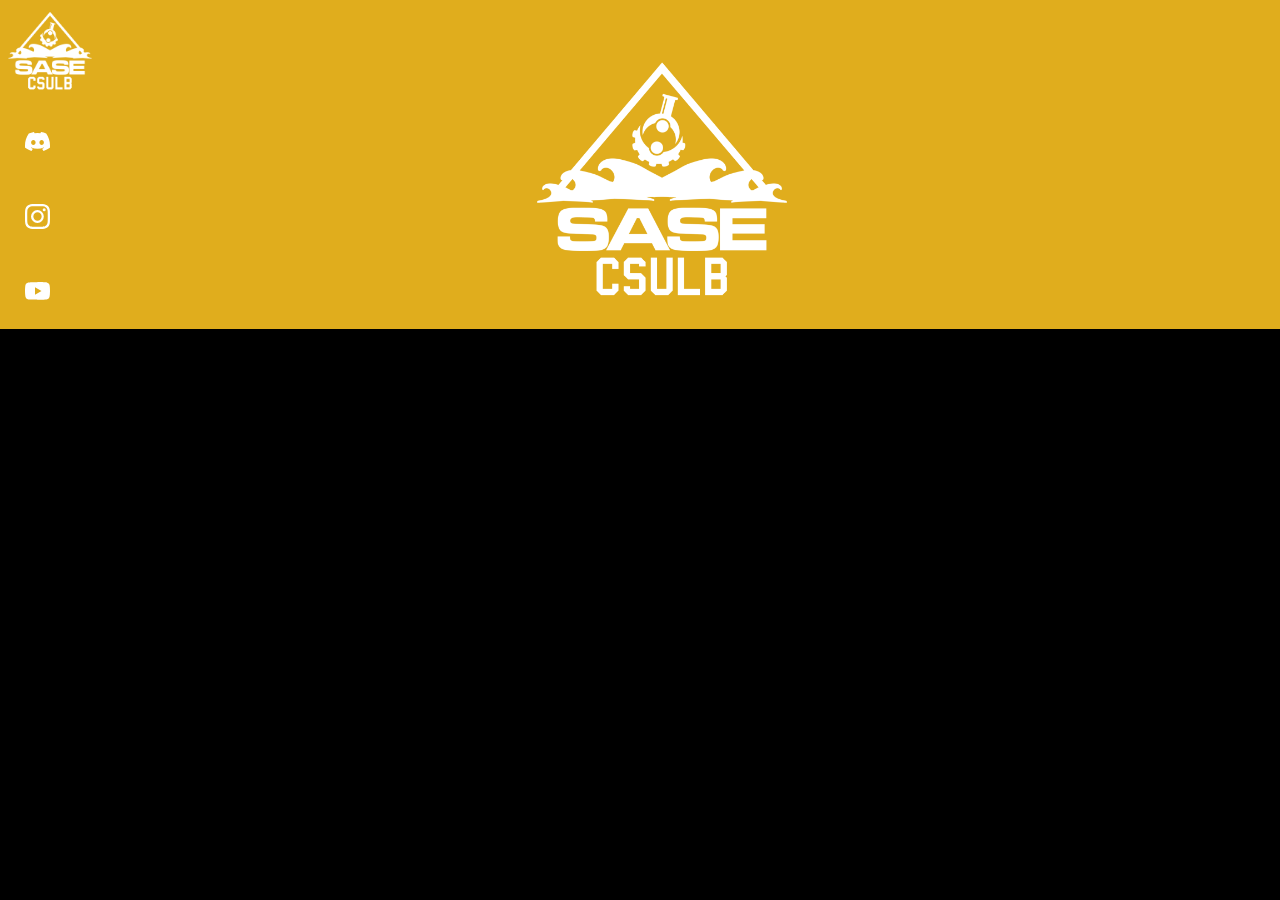
<file: sbod.html>
<!DOCTYPE html>
<html lang="en">
    <head>
        <meta charset="UTF-8" />
        <link rel="icon" type="image/x-icon" href="/public/csulb-sase-logo.png" />
        <link rel="stylesheet" href="/index.css" />
        <meta name="viewport" content="width=device-width, initial-scale=1.0" />
        <title>CSULB SASE</title>
    </head>

    <body>
        <section id="sbod">
            <div id="sase-socials">
                        <a href="index.html">
                            <img src="/public/csulb-sase-social-btn.png" id="sase-social-btn" width="100" height="100"/>
                        </a>
                        <span class="dot discord" onclick="window.open('https://discord.com/invite/jRENw4T692')">
                            <svg xmlns="http://www.w3.org/2000/svg" width="25" height="25" fill="currentColor" class="bi-discord" viewBox="0 0 16 16">
                                <path d="M13.545 2.907a13.2 13.2 0 0 0-3.257-1.011.05.05 0 0 0-.052.025c-.141.25-.297.577-.406.833a12.2 12.2 0 0 0-3.658 0 8 8 0 0 0-.412-.833.05.05 0 0 0-.052-.025c-1.125.194-2.22.534-3.257 1.011a.04.04 0 0 0-.021.018C.356 6.024-.213 9.047.066 12.032q.003.022.021.037a13.3 13.3 0 0 0 3.995 2.02.05.05 0 0 0 .056-.019q.463-.63.818-1.329a.05.05 0 0 0-.01-.059l-.018-.011a9 9 0 0 1-1.248-.595.05.05 0 0 1-.02-.066l.015-.019q.127-.095.248-.195a.05.05 0 0 1 .051-.007c2.619 1.196 5.454 1.196 8.041 0a.05.05 0 0 1 .053.007q.121.1.248.195a.05.05 0 0 1-.004.085 8 8 0 0 1-1.249.594.05.05 0 0 0-.03.03.05.05 0 0 0 .003.041c.24.465.515.909.817 1.329a.05.05 0 0 0 .056.019 13.2 13.2 0 0 0 4.001-2.02.05.05 0 0 0 .021-.037c.334-3.451-.559-6.449-2.366-9.106a.03.03 0 0 0-.02-.019m-8.198 7.307c-.789 0-1.438-.724-1.438-1.612s.637-1.613 1.438-1.613c.807 0 1.45.73 1.438 1.613 0 .888-.637 1.612-1.438 1.612m5.316 0c-.788 0-1.438-.724-1.438-1.612s.637-1.613 1.438-1.613c.807 0 1.451.73 1.438 1.613 0 .888-.631 1.612-1.438 1.612"/>
                            </svg>
                        </span>
                        <span class="dot instagram" onclick="window.open('https://www.instagram.com/csulbsase/')">
                            <svg xmlns="http://www.w3.org/2000/svg" width="25" height="25" fill="currentColor" class="bi-instagram" viewBox="0 0 16 16">
                                <path d="M8 0C5.829 0 5.556.01 4.703.048 3.85.088 3.269.222 2.76.42a3.9 3.9 0 0 0-1.417.923A3.9 3.9 0 0 0 .42 2.76C.222 3.268.087 3.85.048 4.7.01 5.555 0 5.827 0 8.001c0 2.172.01 2.444.048 3.297.04.852.174 1.433.372 1.942.205.526.478.972.923 1.417.444.445.89.719 1.416.923.51.198 1.09.333 1.942.372C5.555 15.99 5.827 16 8 16s2.444-.01 3.298-.048c.851-.04 1.434-.174 1.943-.372a3.9 3.9 0 0 0 1.416-.923c.445-.445.718-.891.923-1.417.197-.509.332-1.09.372-1.942C15.99 10.445 16 10.173 16 8s-.01-2.445-.048-3.299c-.04-.851-.175-1.433-.372-1.941a3.9 3.9 0 0 0-.923-1.417A3.9 3.9 0 0 0 13.24.42c-.51-.198-1.092-.333-1.943-.372C10.443.01 10.172 0 7.998 0zm-.717 1.442h.718c2.136 0 2.389.007 3.232.046.78.035 1.204.166 1.486.275.373.145.64.319.92.599s.453.546.598.92c.11.281.24.705.275 1.485.039.843.047 1.096.047 3.231s-.008 2.389-.047 3.232c-.035.78-.166 1.203-.275 1.485a2.5 2.5 0 0 1-.599.919c-.28.28-.546.453-.92.598-.28.11-.704.24-1.485.276-.843.038-1.096.047-3.232.047s-2.39-.009-3.233-.047c-.78-.036-1.203-.166-1.485-.276a2.5 2.5 0 0 1-.92-.598 2.5 2.5 0 0 1-.6-.92c-.109-.281-.24-.705-.275-1.485-.038-.843-.046-1.096-.046-3.233s.008-2.388.046-3.231c.036-.78.166-1.204.276-1.486.145-.373.319-.64.599-.92s.546-.453.92-.598c.282-.11.705-.24 1.485-.276.738-.034 1.024-.044 2.515-.045zm4.988 1.328a.96.96 0 1 0 0 1.92.96.96 0 0 0 0-1.92m-4.27 1.122a4.109 4.109 0 1 0 0 8.217 4.109 4.109 0 0 0 0-8.217m0 1.441a2.667 2.667 0 1 1 0 5.334 2.667 2.667 0 0 1 0-5.334"/>
                            </svg>
                        </span>
                        <span class="dot youtube" onclick="window.open('https://www.youtube.com/watch?v=ivXU1zq1kHM')">
                            <svg xmlns="http://www.w3.org/2000/svg" width="25" height="25" fill="currentColor" class="bi-youtube" viewBox="0 0 16 16">
                                <path d="M8.051 1.999h.089c.822.003 4.987.033 6.11.335a2.01 2.01 0 0 1 1.415 1.42c.101.38.172.883.22 1.402l.01.104.022.26.008.104c.065.914.073 1.77.074 1.957v.075c-.001.194-.01 1.108-.082 2.06l-.008.105-.009.104c-.05.572-.124 1.14-.235 1.558a2.01 2.01 0 0 1-1.415 1.42c-1.16.312-5.569.334-6.18.335h-.142c-.309 0-1.587-.006-2.927-.052l-.17-.006-.087-.004-.171-.007-.171-.007c-1.11-.049-2.167-.128-2.654-.26a2.01 2.01 0 0 1-1.415-1.419c-.111-.417-.185-.986-.235-1.558L.09 9.82l-.008-.104A31 31 0 0 1 0 7.68v-.123c.002-.215.01-.958.064-1.778l.007-.103.003-.052.008-.104.022-.26.01-.104c.048-.519.119-1.023.22-1.402a2.01 2.01 0 0 1 1.415-1.42c.487-.13 1.544-.21 2.654-.26l.17-.007.172-.006.086-.003.171-.007A100 100 0 0 1 7.858 2zM6.4 5.209v4.818l4.157-2.408z"/>
                            </svg>
                        </span>

                    </div>

                    <img src="/public/csulb-sase-social-btn.png" id="sbod-icon" width="300" height="300"/>

                        <svg width="1200" height="600" viewBox="0 0 1606 402" fill="none" xmlns="http://www.w3.org/2000/svg" id="sbod-title">
                        <path d="M95.2287 92.5118L81.4788 83.121C82.1261 81.8251 82.4283 80.4409 82.3854 78.9684C82.3599 77.4734 81.9507 75.986 81.1578 74.5063C80.4048 73.0216 79.1983 71.6342 77.5384 70.3441C75.3177 68.6183 73.0786 67.6337 70.821 67.3904C68.581 67.1246 66.8595 67.7656 65.6566 69.3134C64.6978 70.5471 64.3806 71.9737 64.7052 73.5931C65.0297 75.2126 66.1916 77.2129 68.1908 79.5942L76.0803 88.748C80.303 93.6848 82.759 98.256 83.4483 102.462C84.1376 106.667 83.0353 110.632 80.1414 114.356C77.509 117.743 74.2009 119.939 70.2172 120.945C66.2558 121.968 61.9901 121.855 57.42 120.606C52.8897 119.352 48.3814 116.981 43.8951 113.495C37.0536 108.178 32.7097 102.517 30.8636 96.5129C29.0574 90.5037 29.7242 84.7615 32.8641 79.2861L47.5375 89.5025C46.3425 91.9199 46.1366 94.3144 46.9198 96.6862C47.7206 99.0355 49.3995 101.204 51.9567 103.191C54.469 105.144 56.8626 106.23 59.1376 106.451C61.4524 106.667 63.2225 106.01 64.4478 104.48C65.4364 103.161 65.7149 101.669 65.2833 100.002C64.869 98.3126 63.7146 96.3721 61.8202 94.1802L54.256 85.4411C49.9934 80.5093 47.5959 75.8396 47.0635 71.4321C46.5536 67.042 47.7978 62.9179 50.7963 59.0597C53.3764 55.7398 56.4963 53.5771 60.1562 52.5716C63.8385 51.5835 67.8226 51.7116 72.1087 52.9558C76.4173 54.2174 80.781 56.5654 85.2 59.9997C91.7275 65.0727 95.7922 70.4444 97.394 76.1147C99.0182 81.8025 98.2964 87.2682 95.2287 92.5118Z" fill="#5D480F"/>
                        <path d="M148.234 106.923L140.428 118.104L108.108 95.5406L115.914 84.3594L148.234 106.923ZM132.228 76.6237L147.113 87.0152L112.182 137.051C111.222 138.425 110.684 139.643 110.567 140.705C110.466 141.743 110.682 142.673 111.216 143.497C111.773 144.336 112.553 145.106 113.554 145.805C114.253 146.293 114.993 146.722 115.773 147.094C116.569 147.442 117.178 147.711 117.6 147.901L112.208 160.612C111.3 160.325 110.065 159.861 108.502 159.22C106.924 158.603 105.143 157.655 103.161 156.375C99.476 154.01 96.6647 151.337 94.7269 148.356C92.8124 145.391 91.9147 142.235 92.0338 138.888C92.153 135.541 93.452 132.117 95.9309 128.616L132.228 76.6237Z" fill="#5D480F"/>
                        <path d="M175.967 169.198L195.785 137.262L211.21 146.834L176.696 202.451L161.887 193.26L168.156 183.158L167.577 182.799C164.299 185.279 160.586 186.602 156.437 186.769C152.312 186.951 148.161 185.746 143.985 183.154C140.268 180.848 137.522 177.973 135.746 174.531C133.97 171.088 133.252 167.316 133.591 163.213C133.954 159.126 135.472 154.902 138.144 150.542L160.12 115.13L175.544 124.702L155.277 157.362C153.264 160.66 152.535 163.802 153.089 166.787C153.644 169.773 155.381 172.172 158.302 173.984C160.161 175.138 162.161 175.794 164.303 175.952C166.459 176.087 168.557 175.617 170.595 174.541C172.657 173.48 174.448 171.7 175.967 169.198Z" fill="#5D480F"/>
                        <path d="M215.539 225.163C211.15 222.828 207.775 219.584 205.415 215.431C203.094 211.267 202.066 206.425 202.334 200.903C202.64 195.37 204.508 189.38 207.937 182.935C211.461 176.314 215.456 171.377 219.924 168.122C224.404 164.843 228.993 163.053 233.69 162.753C238.426 162.441 242.913 163.413 247.151 165.668C250.387 167.39 252.789 169.377 254.359 171.628C255.967 173.867 257.001 176.156 257.463 178.493C257.963 180.819 258.151 182.946 258.025 184.875L258.514 185.135L273.929 156.169L289.917 164.677L248.918 241.72L233.118 233.312L238.043 224.057L237.365 223.697C235.759 224.902 233.846 225.927 231.625 226.773C229.444 227.607 226.988 227.958 224.259 227.825C221.555 227.705 218.648 226.818 215.539 225.163ZM227.404 215.113C229.987 216.488 232.542 216.947 235.07 216.49C237.637 216.021 240.077 214.762 242.391 212.711C244.731 210.673 246.815 207.936 248.643 204.501C250.472 201.065 251.583 197.827 251.978 194.787C252.373 191.747 252.035 189.056 250.963 186.716C249.892 184.376 248.064 182.518 245.481 181.144C242.848 179.742 240.248 179.276 237.681 179.745C235.115 180.213 232.694 181.467 230.418 183.506C228.142 185.545 226.117 188.233 224.342 191.568C222.553 194.929 221.436 198.148 220.989 201.224C220.581 204.29 220.88 207.023 221.886 209.426C222.931 211.816 224.77 213.712 227.404 215.113Z" fill="#5D480F"/>
                        <path d="M294.987 264.636C288.85 261.866 284.128 258.239 280.822 253.755C277.553 249.257 275.762 244.178 275.448 238.52C275.146 232.836 276.415 226.847 279.254 220.555C282.024 214.418 285.646 209.57 290.12 206.01C294.594 202.45 299.577 200.351 305.07 199.713C310.589 199.086 316.275 200.094 322.127 202.735C326.063 204.511 329.44 206.799 332.26 209.599C335.117 212.384 337.248 215.605 338.652 219.262C340.082 222.931 340.65 226.99 340.356 231.439C340.075 235.862 338.788 240.612 336.498 245.687L334.447 250.231L284.07 227.497L288.697 217.243L323.499 232.948C324.574 230.566 325.009 228.222 324.803 225.916C324.597 223.61 323.808 221.524 322.437 219.659C321.103 217.779 319.233 216.296 316.824 215.209C314.313 214.076 311.823 213.653 309.355 213.942C306.925 214.217 304.727 215.08 302.763 216.531C300.811 217.956 299.29 219.841 298.201 222.186L293.801 231.935C292.469 234.887 291.862 237.683 291.979 240.323C292.123 242.975 292.942 245.339 294.436 247.416C295.93 249.493 298.062 251.156 300.833 252.407C302.671 253.236 304.471 253.737 306.233 253.909C307.994 254.08 309.652 253.893 311.207 253.348C312.762 252.803 314.163 251.909 315.411 250.664L330.259 258.58C327.823 261.906 324.781 264.399 321.134 266.057C317.525 267.7 313.485 268.433 309.015 268.255C304.583 268.062 299.906 266.856 294.987 264.636Z" fill="#5D480F"/>
                        <path d="M369.924 253.673L356.607 289.094L339.615 282.705L362.649 221.438L378.844 227.526L374.78 238.336L375.498 238.606C378.194 235.552 381.527 233.588 385.498 232.714C389.479 231.813 393.743 232.217 398.29 233.927C402.545 235.526 405.904 237.852 408.369 240.903C410.833 243.954 412.293 247.538 412.749 251.655C413.214 255.745 412.552 260.17 410.762 264.93L396.096 303.94L379.104 297.552L392.63 261.573C394.067 257.834 394.209 254.549 393.058 251.718C391.916 248.861 389.644 246.792 386.24 245.513C383.953 244.653 381.747 244.385 379.622 244.709C377.524 245.043 375.628 245.969 373.934 247.487C372.277 248.989 370.94 251.051 369.924 253.673Z" fill="#5D480F"/>
                        <path d="M468.442 258.315L464.34 271.319L426.748 259.462L430.85 246.457L468.442 258.315ZM444.102 234.193L461.414 239.654L443.057 297.851C442.553 299.449 442.404 300.772 442.61 301.82C442.824 302.841 443.309 303.664 444.065 304.29C444.848 304.924 445.822 305.425 446.987 305.792C447.799 306.049 448.634 306.238 449.489 306.358C450.353 306.452 451.015 306.527 451.474 306.582L450.133 320.324C449.181 320.321 447.863 320.248 446.181 320.105C444.49 319.989 442.507 319.616 440.233 318.988C436.009 317.835 432.527 316.126 429.785 313.861C427.071 311.605 425.27 308.862 424.383 305.633C423.495 302.404 423.709 298.748 425.027 294.665L444.102 234.193Z" fill="#5D480F"/>
                        <path d="M498.546 334.753L517.901 249.653L535.602 253.679L528.325 285.675L528.865 285.798C530.032 284.257 531.55 282.767 533.422 281.328C535.327 279.867 537.607 278.812 540.26 278.163C542.947 277.492 546.077 277.563 549.651 278.376C554.305 279.435 558.321 281.63 561.701 284.962C565.086 288.267 567.402 292.625 568.648 298.036C569.9 303.419 569.694 309.768 568.031 317.081C566.411 324.2 563.895 329.95 560.48 334.33C557.1 338.689 553.156 341.682 548.649 343.308C544.176 344.913 539.516 345.164 534.668 344.061C531.233 343.28 528.44 342.047 526.288 340.363C524.164 338.686 522.535 336.815 521.402 334.751C520.276 332.659 519.512 330.635 519.112 328.68L518.323 328.5L515.998 338.722L498.546 334.753ZM523.131 306.782C522.268 310.577 522.042 314.007 522.452 317.072C522.862 320.137 523.884 322.685 525.52 324.718C527.161 326.723 529.409 328.05 532.262 328.699C535.143 329.354 537.76 329.119 540.114 327.994C542.474 326.841 544.488 324.968 546.155 322.375C547.857 319.762 549.13 316.599 549.974 312.887C550.812 309.202 551.037 305.845 550.648 302.814C550.26 299.783 549.248 297.251 547.612 295.218C545.977 293.186 543.705 291.839 540.796 291.177C537.915 290.522 535.304 290.729 532.963 291.799C530.65 292.875 528.649 294.693 526.96 297.251C525.271 299.81 523.994 302.986 523.131 306.782Z" fill="#5D480F"/>
                        <path d="M608.276 358.277C601.739 357.238 596.306 354.95 591.978 351.414C587.683 347.854 584.642 343.372 582.855 337.968C581.072 332.535 580.707 326.508 581.76 319.887C582.822 313.209 585.04 307.579 588.416 302.995C591.795 298.383 596.077 295.066 601.26 293.042C606.476 290.995 612.352 290.491 618.89 291.53C625.427 292.57 630.843 294.869 635.138 298.429C639.466 301.965 642.522 306.449 644.304 311.882C646.091 317.286 646.454 323.327 645.392 330.005C644.339 336.626 642.123 342.243 638.743 346.854C635.368 351.438 631.072 354.754 625.857 356.801C620.673 358.824 614.813 359.317 608.276 358.277ZM610.569 344.402C613.543 344.875 616.159 344.428 618.419 343.062C620.683 341.667 622.555 339.577 624.033 336.792C625.54 334.011 626.592 330.741 627.19 326.981C627.787 323.221 627.802 319.786 627.232 316.675C626.69 313.569 625.56 311.001 623.84 308.973C622.12 306.945 619.773 305.694 616.799 305.221C613.797 304.744 611.136 305.198 608.815 306.584C606.523 307.974 604.624 310.06 603.117 312.841C601.639 315.626 600.601 318.898 600.003 322.658C599.405 326.418 599.377 329.851 599.918 332.957C600.488 336.068 601.647 338.64 603.395 340.673C605.175 342.682 607.567 343.925 610.569 344.402Z" fill="#5D480F"/>
                        <path d="M676.772 367.216C672.615 366.821 668.978 365.749 665.863 363.998C662.75 362.218 660.381 359.81 658.757 356.774C657.165 353.712 656.572 350.032 656.98 345.733C657.324 342.113 658.277 339.136 659.84 336.801C661.402 334.467 663.4 332.659 665.833 331.377C668.266 330.096 670.976 329.211 673.961 328.724C676.975 328.24 680.109 327.995 683.362 327.99C687.19 327.954 690.279 327.876 692.63 327.756C694.985 327.609 696.718 327.231 697.832 326.623C698.945 326.016 699.568 325.019 699.699 323.633L699.724 323.379C699.979 320.692 699.327 318.532 697.77 316.901C696.241 315.272 693.935 314.311 690.852 314.018C687.6 313.71 684.944 314.185 682.884 315.445C680.826 316.677 679.384 318.338 678.558 320.428L661.972 317.485C663.197 313.606 665.19 310.342 667.952 307.693C670.718 305.016 674.14 303.087 678.219 301.904C682.328 300.696 686.985 300.339 692.189 300.833C695.809 301.176 699.234 301.929 702.462 303.092C705.719 304.257 708.549 305.853 710.954 307.879C713.387 309.907 715.22 312.393 716.453 315.335C717.689 318.249 718.123 321.643 717.756 325.518L713.585 369.468L696.446 367.842L697.303 358.805L696.794 358.757C695.555 360.694 693.984 362.357 692.083 363.746C690.185 365.107 687.964 366.109 685.42 366.752C682.879 367.367 679.996 367.522 676.772 367.216ZM683.131 355.235C685.79 355.487 688.187 355.187 690.322 354.333C692.461 353.452 694.196 352.161 695.527 350.461C696.858 348.761 697.633 346.766 697.85 344.475L698.506 337.56C697.906 337.874 697.096 338.139 696.076 338.357C695.088 338.548 693.974 338.714 692.733 338.853C691.496 338.964 690.259 339.06 689.024 339.143C687.792 339.197 686.674 339.248 685.671 339.295C683.52 339.405 681.621 339.724 679.973 340.253C678.325 340.781 677.007 341.584 676.02 342.66C675.036 343.708 674.464 345.081 674.303 346.778C674.069 349.238 674.782 351.203 676.44 352.673C678.129 354.118 680.36 354.972 683.131 355.235Z" fill="#5D480F"/>
                        <path d="M733.811 370.578L736.518 305.18L754.102 305.907L753.63 317.318L754.311 317.346C755.671 313.337 757.799 310.354 760.695 308.398C763.592 306.414 766.872 305.498 770.533 305.649C771.442 305.687 772.418 305.784 773.464 305.941C774.51 306.098 775.426 306.293 776.212 306.524L775.546 322.618C774.705 322.328 773.536 322.052 772.04 321.791C770.544 321.53 769.172 321.373 767.923 321.322C765.254 321.211 762.846 321.695 760.697 322.771C758.578 323.821 756.866 325.342 755.561 327.336C754.284 329.33 753.591 331.661 753.48 334.329L751.949 371.329L733.811 370.578Z" fill="#5D480F"/>
                        <path d="M813.73 373.405C808.759 373.479 804.238 372.267 800.166 369.77C796.123 367.244 792.886 363.499 790.454 358.534C788.051 353.54 786.795 347.394 786.688 340.093C786.577 332.594 787.692 326.341 790.033 321.334C792.374 316.299 795.529 312.517 799.498 309.986C803.495 307.427 807.893 306.112 812.694 306.041C816.358 305.987 819.421 306.567 821.883 307.781C824.372 308.966 826.383 310.471 827.916 312.295C829.476 314.09 830.667 315.863 831.489 317.612L832.043 317.604L831.559 284.795L849.668 284.528L850.954 371.791L833.059 372.055L832.904 361.573L832.137 361.584C831.312 363.415 830.131 365.237 828.595 367.049C827.087 368.833 825.106 370.325 822.652 371.527C820.226 372.727 817.252 373.354 813.73 373.405ZM819.269 358.876C822.195 358.833 824.655 358.001 826.648 356.381C828.669 354.731 830.198 352.45 831.235 349.537C832.3 346.623 832.804 343.22 832.747 339.329C832.689 335.437 832.1 332.065 830.978 329.212C829.856 326.359 828.261 324.166 826.193 322.634C824.125 321.102 821.628 320.357 818.702 320.4C815.719 320.444 813.217 321.291 811.196 322.94C809.174 324.59 807.659 326.856 806.651 329.741C805.642 332.625 805.165 335.957 805.221 339.735C805.277 343.541 805.852 346.899 806.947 349.81C808.069 352.691 809.65 354.941 811.692 356.559C813.761 358.148 816.287 358.92 819.269 358.876Z" fill="#5D480F"/>
                        <path d="M935.398 366.5C928.817 367.212 922.975 366.429 917.871 364.152C912.792 361.844 908.682 358.316 905.539 353.57C902.394 348.795 900.461 343.075 899.74 336.409C899.013 329.687 899.677 323.672 901.732 318.363C903.784 313.026 907.045 308.702 911.516 305.389C916.012 302.046 921.551 300.018 928.132 299.306C934.713 298.595 940.543 299.393 945.621 301.701C950.725 303.978 954.85 307.504 957.995 312.279C961.137 317.025 963.072 322.76 963.799 329.482C964.52 336.148 963.854 342.149 961.802 347.486C959.747 352.794 956.472 357.12 951.976 360.464C947.505 363.776 941.979 365.788 935.398 366.5ZM933.971 352.51C936.965 352.186 939.373 351.068 941.195 349.157C943.014 347.217 944.272 344.709 944.968 341.634C945.692 338.555 945.849 335.123 945.44 331.339C945.031 327.554 944.143 324.235 942.778 321.383C941.44 318.527 939.676 316.346 937.484 314.84C935.292 313.334 932.699 312.743 929.706 313.066C926.683 313.393 924.235 314.53 922.359 316.475C920.512 318.418 919.226 320.929 918.502 324.008C917.805 327.083 917.662 330.514 918.071 334.298C918.481 338.083 919.354 341.403 920.692 344.259C922.057 347.112 923.85 349.289 926.07 350.792C928.315 352.264 930.949 352.837 933.971 352.51Z" fill="#5D480F"/>
                        <path d="M1009.29 288.672L1011.48 302.131L971.611 308.622L969.42 295.163L1009.29 288.672ZM989.064 358.281L977.787 289.008C977.024 284.326 977.303 280.294 978.624 276.913C979.972 273.527 982.119 270.803 985.065 268.74C988.01 266.678 991.516 265.316 995.582 264.654C998.33 264.206 1000.87 264.008 1003.21 264.059C1005.58 264.105 1007.35 264.205 1008.53 264.359L1007.52 278.339C1006.79 278.229 1005.88 278.16 1004.81 278.132C1003.77 278.1 1002.72 278.171 1001.65 278.345C999.017 278.774 997.281 279.69 996.445 281.092C995.603 282.467 995.361 284.248 995.717 286.435L1006.94 355.371L989.064 358.281Z" fill="#5D480F"/>
                        <path d="M1093.54 338.744C1088.71 339.942 1084.04 339.786 1079.5 338.276C1074.99 336.732 1070.99 333.817 1067.5 329.533C1064.03 325.213 1061.41 319.511 1059.65 312.425C1057.85 305.146 1057.52 298.803 1058.66 293.396C1059.8 287.961 1062.02 283.562 1065.31 280.198C1068.62 276.8 1072.61 274.523 1077.27 273.366C1080.82 272.483 1083.94 272.354 1086.61 272.979C1089.3 273.569 1091.6 274.579 1093.51 276.008C1095.44 277.403 1097 278.86 1098.19 280.378L1098.73 280.244L1090.83 248.398L1108.41 244.035L1129.43 328.738L1112.06 333.049L1109.53 322.875L1108.79 323.06C1108.4 325.03 1107.66 327.072 1106.58 329.185C1105.51 331.264 1103.92 333.167 1101.8 334.892C1099.71 336.611 1096.96 337.895 1093.54 338.744ZM1095.64 323.337C1098.48 322.633 1100.69 321.265 1102.26 319.235C1103.86 317.171 1104.83 314.602 1105.18 311.53C1105.56 308.451 1105.28 305.022 1104.34 301.245C1103.4 297.467 1102.06 294.316 1100.33 291.792C1098.59 289.267 1096.54 287.493 1094.17 286.469C1091.81 285.445 1089.21 285.286 1086.37 285.991C1083.48 286.709 1081.23 288.101 1079.64 290.165C1078.04 292.229 1077.08 294.781 1076.75 297.819C1076.42 300.857 1076.71 304.209 1077.62 307.876C1078.54 311.571 1079.86 314.712 1081.59 317.299C1083.33 319.851 1085.38 321.684 1087.74 322.797C1090.11 323.876 1092.75 324.056 1095.64 323.337Z" fill="#5D480F"/>
                        <path d="M1149.89 322.591L1131.02 259.916L1148.4 254.682L1167.27 317.358L1149.89 322.591ZM1137.32 249.208C1134.73 249.986 1132.26 249.796 1129.89 248.64C1127.54 247.447 1126.01 245.641 1125.28 243.22C1124.56 240.826 1124.85 238.498 1126.16 236.235C1127.48 233.937 1129.44 232.399 1132.02 231.621C1134.61 230.843 1137.07 231.05 1139.42 232.242C1141.78 233.399 1143.33 235.174 1144.05 237.568C1144.78 239.989 1144.48 242.349 1143.15 244.647C1141.85 246.909 1139.9 248.43 1137.32 249.208Z" fill="#5D480F"/>
                        <path d="M1186.74 311.266L1165.5 249.355L1182.14 243.643L1185.85 254.445L1186.5 254.224C1186.31 249.994 1187.2 246.442 1189.19 243.567C1191.17 240.666 1193.89 238.621 1197.36 237.431C1198.22 237.136 1199.16 236.872 1200.19 236.638C1201.23 236.405 1202.15 236.253 1202.97 236.183L1208.19 251.419C1207.31 251.453 1206.12 251.621 1204.63 251.922C1203.14 252.222 1201.8 252.575 1200.62 252.981C1198.1 253.848 1196.03 255.173 1194.42 256.957C1192.82 258.705 1191.78 260.745 1191.29 263.076C1190.83 265.398 1191.03 267.822 1191.89 270.348L1203.91 305.374L1186.74 311.266Z" fill="#5D480F"/>
                        <path d="M1267.56 282.914C1261.32 285.44 1255.44 286.351 1249.91 285.645C1244.4 284.903 1239.49 282.691 1235.18 279.011C1230.86 275.304 1227.41 270.251 1224.82 263.852C1222.29 257.611 1221.28 251.643 1221.8 245.949C1222.31 240.255 1224.24 235.201 1227.57 230.787C1230.93 226.363 1235.58 222.947 1241.53 220.538C1245.54 218.918 1249.52 218.055 1253.5 217.949C1257.48 217.806 1261.28 218.489 1264.9 219.999C1268.54 221.498 1271.87 223.89 1274.88 227.175C1277.89 230.434 1280.43 234.643 1282.52 239.805L1284.39 244.426L1233.16 265.163L1228.94 254.735L1264.33 240.41C1263.35 237.987 1261.96 236.054 1260.15 234.611C1258.34 233.167 1256.28 232.297 1253.99 232.001C1251.71 231.667 1249.34 231.996 1246.89 232.987C1244.34 234.021 1242.32 235.53 1240.82 237.515C1239.34 239.462 1238.45 241.647 1238.14 244.07C1237.82 246.466 1238.14 248.868 1239.08 251.275L1243.09 261.19C1244.31 264.192 1245.91 266.562 1247.9 268.3C1249.92 270.027 1252.19 271.068 1254.73 271.421C1257.26 271.775 1259.94 271.381 1262.75 270.241C1264.62 269.484 1266.23 268.528 1267.57 267.372C1268.91 266.217 1269.92 264.889 1270.6 263.388C1271.28 261.887 1271.6 260.255 1271.56 258.493L1287.54 253.221C1288.26 257.28 1287.97 261.201 1286.65 264.984C1285.34 268.729 1283.08 272.157 1279.87 275.267C1276.67 278.34 1272.57 280.889 1267.56 282.914Z" fill="#5D480F"/>
                        <path d="M1338.63 251.443C1332.58 254.343 1326.77 255.556 1321.18 255.084C1315.61 254.573 1310.56 252.584 1306.03 249.117C1301.53 245.638 1297.85 240.915 1294.98 234.946C1292.08 228.901 1290.7 223.04 1290.85 217.363C1291.01 211.647 1292.63 206.471 1295.73 201.833C1298.82 197.169 1303.35 193.406 1309.32 190.543C1314.47 188.073 1319.42 186.846 1324.19 186.86C1328.95 186.875 1333.27 188.032 1337.15 190.332C1341.03 192.631 1344.17 196.006 1346.59 200.455L1331.14 207.864C1329.3 205.127 1327.01 203.311 1324.28 202.414C1321.56 201.48 1318.7 201.732 1315.71 203.17C1313.17 204.386 1311.29 206.141 1310.05 208.433C1308.84 210.688 1308.33 213.373 1308.53 216.49C1308.73 219.606 1309.73 223.021 1311.51 226.735C1313.31 230.501 1315.36 233.457 1317.65 235.604C1319.97 237.738 1322.41 239.042 1324.96 239.516C1327.52 239.99 1330.07 239.619 1332.61 238.403C1334.48 237.506 1335.97 236.317 1337.09 234.836C1338.23 233.342 1338.94 231.632 1339.21 229.705C1339.5 227.74 1339.3 225.647 1338.61 223.425L1354.05 216.015C1355.96 220.646 1356.64 225.207 1356.08 229.696C1355.54 234.147 1353.8 238.254 1350.88 242.018C1347.96 245.783 1343.88 248.924 1338.63 251.443Z" fill="#5D480F"/>
                        <path d="M1379.44 154.99L1385.97 166.959L1351.38 185.846L1344.84 173.877L1379.44 154.99ZM1345.18 155.825L1361.12 147.126L1390.36 200.688C1391.16 202.159 1392.01 203.183 1392.91 203.761C1393.79 204.314 1394.72 204.535 1395.7 204.423C1396.7 204.298 1397.73 203.943 1398.81 203.358C1399.55 202.949 1400.27 202.479 1400.95 201.946C1401.61 201.388 1402.13 200.962 1402.48 200.67L1411.46 211.158C1410.8 211.843 1409.84 212.743 1408.57 213.856C1407.31 214.995 1405.67 216.167 1403.64 217.371C1399.88 219.617 1396.24 220.944 1392.7 221.351C1389.2 221.744 1385.97 221.142 1383.03 219.545C1380.08 217.948 1377.6 215.259 1375.57 211.481L1345.18 155.825Z" fill="#5D480F"/>
                        <path d="M1452.33 189.214C1446.69 192.693 1441.08 194.505 1435.5 194.65C1429.92 194.757 1424.69 193.345 1419.81 190.417C1414.91 187.464 1410.7 183.136 1407.18 177.432C1403.63 171.679 1401.63 165.965 1401.2 160.29C1400.75 154.59 1401.83 149.282 1404.44 144.366C1407.05 139.411 1411.17 135.194 1416.81 131.715C1422.44 128.236 1428.04 126.444 1433.62 126.337C1439.21 126.192 1444.45 127.596 1449.34 130.549C1454.23 133.477 1458.44 137.818 1462 143.57C1465.52 149.274 1467.51 154.976 1467.96 160.676C1468.39 166.352 1467.3 171.667 1464.68 176.622C1462.08 181.538 1457.96 185.736 1452.33 189.214ZM1445.01 177.206C1447.57 175.623 1449.26 173.577 1450.08 171.066C1450.89 168.532 1450.94 165.727 1450.24 162.652C1449.57 159.562 1448.23 156.397 1446.23 153.158C1444.23 149.92 1442 147.308 1439.54 145.322C1437.1 143.322 1434.57 142.115 1431.94 141.7C1429.31 141.286 1426.72 141.87 1424.16 143.453C1421.57 145.05 1419.85 147.131 1419 149.695C1418.17 152.245 1418.09 155.065 1418.76 158.155C1419.46 161.23 1420.81 164.387 1422.81 167.626C1424.81 170.864 1427.03 173.484 1429.47 175.484C1431.93 177.47 1434.49 178.662 1437.14 179.061C1439.8 179.422 1442.42 178.803 1445.01 177.206Z" fill="#5D480F"/>
                        <path d="M1493.91 160.983L1456.51 107.267L1470.95 97.2106L1477.48 106.583L1478.04 106.193C1476.69 102.178 1476.58 98.5151 1477.71 95.2061C1478.81 91.8737 1480.87 89.1605 1483.88 87.0663C1484.62 86.5469 1485.46 86.0334 1486.39 85.526C1487.32 85.0187 1488.16 84.6193 1488.93 84.328L1498.13 97.5471C1497.29 97.8242 1496.19 98.3114 1494.84 99.0086C1493.49 99.7058 1492.3 100.412 1491.28 101.126C1489.09 102.652 1487.46 104.493 1486.4 106.65C1485.35 108.768 1484.91 111.015 1485.07 113.392C1485.26 115.752 1486.12 118.028 1487.65 120.22L1508.81 150.61L1493.91 160.983Z" fill="#5D480F"/>
                        <path d="M1553.79 58.5105L1541.3 69.5164C1540.2 68.5691 1538.94 67.9345 1537.5 67.6125C1536.04 67.2681 1534.5 67.2975 1532.87 67.7005C1531.25 68.0637 1529.61 68.8903 1527.95 70.1803C1525.73 71.9062 1524.22 73.8329 1523.42 75.9604C1522.61 78.0656 1522.81 79.892 1524.01 81.4398C1524.97 82.6735 1526.28 83.333 1527.93 83.4184C1529.58 83.5037 1531.8 82.8717 1534.6 81.5223L1545.42 76.137C1551.25 73.2638 1556.28 72.0124 1560.53 72.3828C1564.77 72.7532 1568.34 74.8002 1571.24 78.5238C1573.87 81.9109 1575.18 85.6588 1575.17 89.7675C1575.19 93.8588 1574.02 97.9646 1571.68 102.085C1569.35 106.165 1565.94 109.949 1561.45 113.435C1554.61 118.753 1548.06 121.564 1541.78 121.871C1535.51 122.138 1530.11 120.074 1525.58 115.679L1539.1 103.982C1541.15 105.737 1543.42 106.528 1545.91 106.355C1548.39 106.159 1550.9 105.067 1553.46 103.08C1555.97 101.127 1557.62 99.0759 1558.39 96.9259C1559.17 94.7361 1558.97 92.8585 1557.79 91.2933C1556.76 90.0097 1555.38 89.3714 1553.66 89.3782C1551.92 89.3626 1549.76 90.0021 1547.16 91.2968L1536.83 96.4692C1531 99.3823 1525.88 100.553 1521.48 99.9804C1517.1 99.3907 1513.41 97.1668 1510.41 93.3086C1507.83 89.9887 1506.5 86.4314 1506.43 82.6366C1506.38 78.8244 1507.49 74.9951 1509.76 71.1489C1512.04 67.2852 1515.39 63.6362 1519.81 60.2019C1526.34 55.1289 1532.55 52.5163 1538.44 52.364C1544.35 52.1944 1549.47 54.2432 1553.79 58.5105Z" fill="#5D480F"/>
                        </svg>
                    
                    <div id="sbod-text">
                        the people that operate behind the scenes that make SASE possible! 🤎
                    </div>
        </section>
    </body>

    </html>
</file>
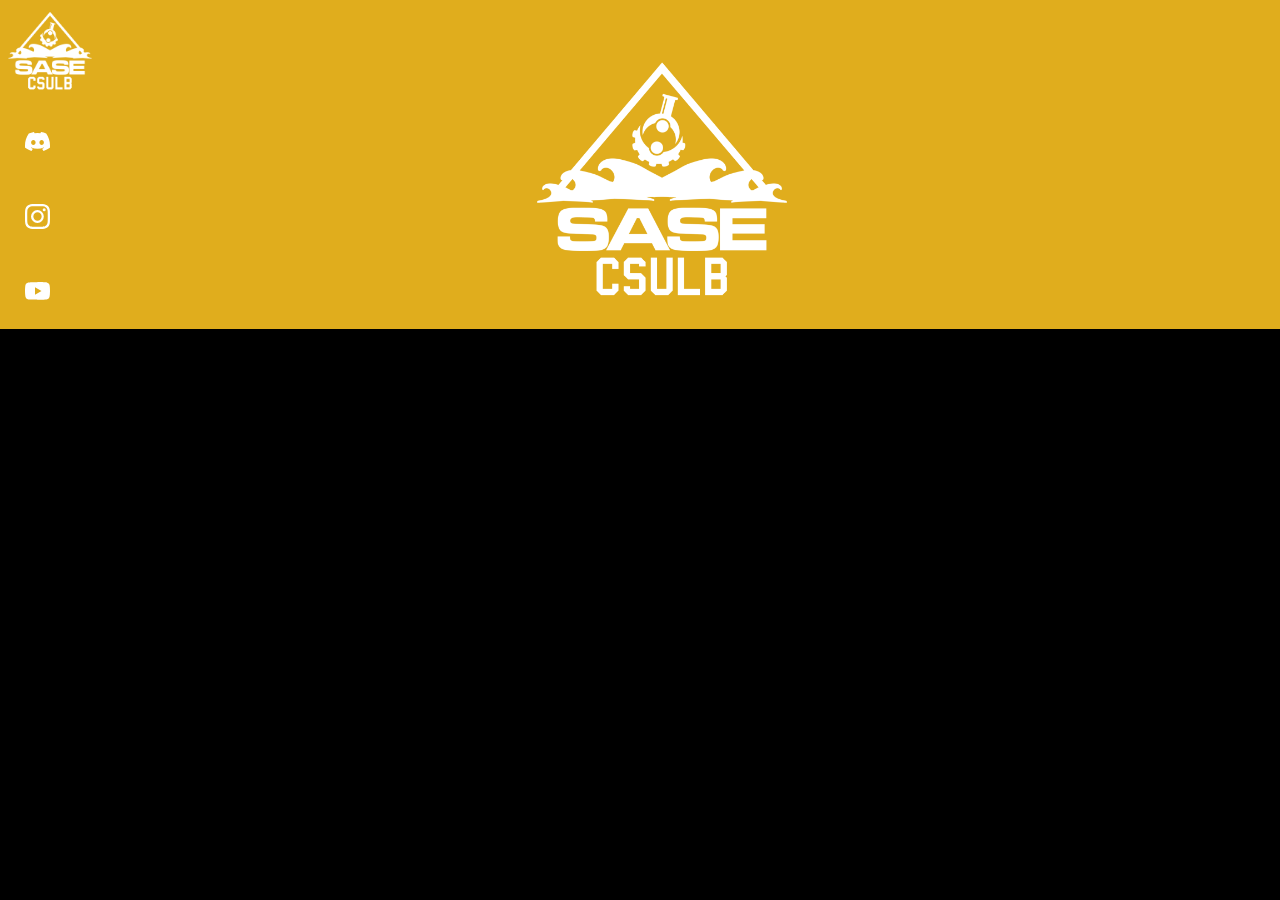
<file: routes/sbod.html>
<!DOCTYPE html>
<html lang="en">
    <head>
        <meta charset="UTF-8" />
        <link rel="icon" type="image/x-icon" href="../public/csulb-sase-logo.png" />
        <link rel="stylesheet" href="../index.css" />
        <meta name="viewport" content="width=device-width, initial-scale=1.0" />
        <title>CSULB SASE</title>
    </head>

    <body>
        <section id="sbod">
            <div id="sase-socials">
                        <a href="index.html">
                            <img src="../public/csulb-sase-social-btn.png" id="sase-social-btn" width="100" height="100"/>
                        </a>
                        <span class="dot discord" onclick="window.open('https://discord.com/invite/jRENw4T692')">
                            <svg xmlns="http://www.w3.org/2000/svg" width="25" height="25" fill="currentColor" class="bi-discord" viewBox="0 0 16 16">
                                <path d="M13.545 2.907a13.2 13.2 0 0 0-3.257-1.011.05.05 0 0 0-.052.025c-.141.25-.297.577-.406.833a12.2 12.2 0 0 0-3.658 0 8 8 0 0 0-.412-.833.05.05 0 0 0-.052-.025c-1.125.194-2.22.534-3.257 1.011a.04.04 0 0 0-.021.018C.356 6.024-.213 9.047.066 12.032q.003.022.021.037a13.3 13.3 0 0 0 3.995 2.02.05.05 0 0 0 .056-.019q.463-.63.818-1.329a.05.05 0 0 0-.01-.059l-.018-.011a9 9 0 0 1-1.248-.595.05.05 0 0 1-.02-.066l.015-.019q.127-.095.248-.195a.05.05 0 0 1 .051-.007c2.619 1.196 5.454 1.196 8.041 0a.05.05 0 0 1 .053.007q.121.1.248.195a.05.05 0 0 1-.004.085 8 8 0 0 1-1.249.594.05.05 0 0 0-.03.03.05.05 0 0 0 .003.041c.24.465.515.909.817 1.329a.05.05 0 0 0 .056.019 13.2 13.2 0 0 0 4.001-2.02.05.05 0 0 0 .021-.037c.334-3.451-.559-6.449-2.366-9.106a.03.03 0 0 0-.02-.019m-8.198 7.307c-.789 0-1.438-.724-1.438-1.612s.637-1.613 1.438-1.613c.807 0 1.45.73 1.438 1.613 0 .888-.637 1.612-1.438 1.612m5.316 0c-.788 0-1.438-.724-1.438-1.612s.637-1.613 1.438-1.613c.807 0 1.451.73 1.438 1.613 0 .888-.631 1.612-1.438 1.612"/>
                            </svg>
                        </span>
                        <span class="dot instagram" onclick="window.open('https://www.instagram.com/csulbsase/')">
                            <svg xmlns="http://www.w3.org/2000/svg" width="25" height="25" fill="currentColor" class="bi-instagram" viewBox="0 0 16 16">
                                <path d="M8 0C5.829 0 5.556.01 4.703.048 3.85.088 3.269.222 2.76.42a3.9 3.9 0 0 0-1.417.923A3.9 3.9 0 0 0 .42 2.76C.222 3.268.087 3.85.048 4.7.01 5.555 0 5.827 0 8.001c0 2.172.01 2.444.048 3.297.04.852.174 1.433.372 1.942.205.526.478.972.923 1.417.444.445.89.719 1.416.923.51.198 1.09.333 1.942.372C5.555 15.99 5.827 16 8 16s2.444-.01 3.298-.048c.851-.04 1.434-.174 1.943-.372a3.9 3.9 0 0 0 1.416-.923c.445-.445.718-.891.923-1.417.197-.509.332-1.09.372-1.942C15.99 10.445 16 10.173 16 8s-.01-2.445-.048-3.299c-.04-.851-.175-1.433-.372-1.941a3.9 3.9 0 0 0-.923-1.417A3.9 3.9 0 0 0 13.24.42c-.51-.198-1.092-.333-1.943-.372C10.443.01 10.172 0 7.998 0zm-.717 1.442h.718c2.136 0 2.389.007 3.232.046.78.035 1.204.166 1.486.275.373.145.64.319.92.599s.453.546.598.92c.11.281.24.705.275 1.485.039.843.047 1.096.047 3.231s-.008 2.389-.047 3.232c-.035.78-.166 1.203-.275 1.485a2.5 2.5 0 0 1-.599.919c-.28.28-.546.453-.92.598-.28.11-.704.24-1.485.276-.843.038-1.096.047-3.232.047s-2.39-.009-3.233-.047c-.78-.036-1.203-.166-1.485-.276a2.5 2.5 0 0 1-.92-.598 2.5 2.5 0 0 1-.6-.92c-.109-.281-.24-.705-.275-1.485-.038-.843-.046-1.096-.046-3.233s.008-2.388.046-3.231c.036-.78.166-1.204.276-1.486.145-.373.319-.64.599-.92s.546-.453.92-.598c.282-.11.705-.24 1.485-.276.738-.034 1.024-.044 2.515-.045zm4.988 1.328a.96.96 0 1 0 0 1.92.96.96 0 0 0 0-1.92m-4.27 1.122a4.109 4.109 0 1 0 0 8.217 4.109 4.109 0 0 0 0-8.217m0 1.441a2.667 2.667 0 1 1 0 5.334 2.667 2.667 0 0 1 0-5.334"/>
                            </svg>
                        </span>
                        <span class="dot youtube" onclick="window.open('https://www.youtube.com/watch?v=ivXU1zq1kHM')">
                            <svg xmlns="http://www.w3.org/2000/svg" width="25" height="25" fill="currentColor" class="bi-youtube" viewBox="0 0 16 16">
                                <path d="M8.051 1.999h.089c.822.003 4.987.033 6.11.335a2.01 2.01 0 0 1 1.415 1.42c.101.38.172.883.22 1.402l.01.104.022.26.008.104c.065.914.073 1.77.074 1.957v.075c-.001.194-.01 1.108-.082 2.06l-.008.105-.009.104c-.05.572-.124 1.14-.235 1.558a2.01 2.01 0 0 1-1.415 1.42c-1.16.312-5.569.334-6.18.335h-.142c-.309 0-1.587-.006-2.927-.052l-.17-.006-.087-.004-.171-.007-.171-.007c-1.11-.049-2.167-.128-2.654-.26a2.01 2.01 0 0 1-1.415-1.419c-.111-.417-.185-.986-.235-1.558L.09 9.82l-.008-.104A31 31 0 0 1 0 7.68v-.123c.002-.215.01-.958.064-1.778l.007-.103.003-.052.008-.104.022-.26.01-.104c.048-.519.119-1.023.22-1.402a2.01 2.01 0 0 1 1.415-1.42c.487-.13 1.544-.21 2.654-.26l.17-.007.172-.006.086-.003.171-.007A100 100 0 0 1 7.858 2zM6.4 5.209v4.818l4.157-2.408z"/>
                            </svg>
                        </span>

                    </div>

                    <img src="../public/csulb-sase-social-btn.png" id="sbod-icon" width="300" height="300"/>

                        <svg width="1200" height="600" viewBox="0 0 1606 402" fill="none" xmlns="http://www.w3.org/2000/svg" id="sbod-title">
                        <path d="M95.2287 92.5118L81.4788 83.121C82.1261 81.8251 82.4283 80.4409 82.3854 78.9684C82.3599 77.4734 81.9507 75.986 81.1578 74.5063C80.4048 73.0216 79.1983 71.6342 77.5384 70.3441C75.3177 68.6183 73.0786 67.6337 70.821 67.3904C68.581 67.1246 66.8595 67.7656 65.6566 69.3134C64.6978 70.5471 64.3806 71.9737 64.7052 73.5931C65.0297 75.2126 66.1916 77.2129 68.1908 79.5942L76.0803 88.748C80.303 93.6848 82.759 98.256 83.4483 102.462C84.1376 106.667 83.0353 110.632 80.1414 114.356C77.509 117.743 74.2009 119.939 70.2172 120.945C66.2558 121.968 61.9901 121.855 57.42 120.606C52.8897 119.352 48.3814 116.981 43.8951 113.495C37.0536 108.178 32.7097 102.517 30.8636 96.5129C29.0574 90.5037 29.7242 84.7615 32.8641 79.2861L47.5375 89.5025C46.3425 91.9199 46.1366 94.3144 46.9198 96.6862C47.7206 99.0355 49.3995 101.204 51.9567 103.191C54.469 105.144 56.8626 106.23 59.1376 106.451C61.4524 106.667 63.2225 106.01 64.4478 104.48C65.4364 103.161 65.7149 101.669 65.2833 100.002C64.869 98.3126 63.7146 96.3721 61.8202 94.1802L54.256 85.4411C49.9934 80.5093 47.5959 75.8396 47.0635 71.4321C46.5536 67.042 47.7978 62.9179 50.7963 59.0597C53.3764 55.7398 56.4963 53.5771 60.1562 52.5716C63.8385 51.5835 67.8226 51.7116 72.1087 52.9558C76.4173 54.2174 80.781 56.5654 85.2 59.9997C91.7275 65.0727 95.7922 70.4444 97.394 76.1147C99.0182 81.8025 98.2964 87.2682 95.2287 92.5118Z" fill="#5D480F"/>
                        <path d="M148.234 106.923L140.428 118.104L108.108 95.5406L115.914 84.3594L148.234 106.923ZM132.228 76.6237L147.113 87.0152L112.182 137.051C111.222 138.425 110.684 139.643 110.567 140.705C110.466 141.743 110.682 142.673 111.216 143.497C111.773 144.336 112.553 145.106 113.554 145.805C114.253 146.293 114.993 146.722 115.773 147.094C116.569 147.442 117.178 147.711 117.6 147.901L112.208 160.612C111.3 160.325 110.065 159.861 108.502 159.22C106.924 158.603 105.143 157.655 103.161 156.375C99.476 154.01 96.6647 151.337 94.7269 148.356C92.8124 145.391 91.9147 142.235 92.0338 138.888C92.153 135.541 93.452 132.117 95.9309 128.616L132.228 76.6237Z" fill="#5D480F"/>
                        <path d="M175.967 169.198L195.785 137.262L211.21 146.834L176.696 202.451L161.887 193.26L168.156 183.158L167.577 182.799C164.299 185.279 160.586 186.602 156.437 186.769C152.312 186.951 148.161 185.746 143.985 183.154C140.268 180.848 137.522 177.973 135.746 174.531C133.97 171.088 133.252 167.316 133.591 163.213C133.954 159.126 135.472 154.902 138.144 150.542L160.12 115.13L175.544 124.702L155.277 157.362C153.264 160.66 152.535 163.802 153.089 166.787C153.644 169.773 155.381 172.172 158.302 173.984C160.161 175.138 162.161 175.794 164.303 175.952C166.459 176.087 168.557 175.617 170.595 174.541C172.657 173.48 174.448 171.7 175.967 169.198Z" fill="#5D480F"/>
                        <path d="M215.539 225.163C211.15 222.828 207.775 219.584 205.415 215.431C203.094 211.267 202.066 206.425 202.334 200.903C202.64 195.37 204.508 189.38 207.937 182.935C211.461 176.314 215.456 171.377 219.924 168.122C224.404 164.843 228.993 163.053 233.69 162.753C238.426 162.441 242.913 163.413 247.151 165.668C250.387 167.39 252.789 169.377 254.359 171.628C255.967 173.867 257.001 176.156 257.463 178.493C257.963 180.819 258.151 182.946 258.025 184.875L258.514 185.135L273.929 156.169L289.917 164.677L248.918 241.72L233.118 233.312L238.043 224.057L237.365 223.697C235.759 224.902 233.846 225.927 231.625 226.773C229.444 227.607 226.988 227.958 224.259 227.825C221.555 227.705 218.648 226.818 215.539 225.163ZM227.404 215.113C229.987 216.488 232.542 216.947 235.07 216.49C237.637 216.021 240.077 214.762 242.391 212.711C244.731 210.673 246.815 207.936 248.643 204.501C250.472 201.065 251.583 197.827 251.978 194.787C252.373 191.747 252.035 189.056 250.963 186.716C249.892 184.376 248.064 182.518 245.481 181.144C242.848 179.742 240.248 179.276 237.681 179.745C235.115 180.213 232.694 181.467 230.418 183.506C228.142 185.545 226.117 188.233 224.342 191.568C222.553 194.929 221.436 198.148 220.989 201.224C220.581 204.29 220.88 207.023 221.886 209.426C222.931 211.816 224.77 213.712 227.404 215.113Z" fill="#5D480F"/>
                        <path d="M294.987 264.636C288.85 261.866 284.128 258.239 280.822 253.755C277.553 249.257 275.762 244.178 275.448 238.52C275.146 232.836 276.415 226.847 279.254 220.555C282.024 214.418 285.646 209.57 290.12 206.01C294.594 202.45 299.577 200.351 305.07 199.713C310.589 199.086 316.275 200.094 322.127 202.735C326.063 204.511 329.44 206.799 332.26 209.599C335.117 212.384 337.248 215.605 338.652 219.262C340.082 222.931 340.65 226.99 340.356 231.439C340.075 235.862 338.788 240.612 336.498 245.687L334.447 250.231L284.07 227.497L288.697 217.243L323.499 232.948C324.574 230.566 325.009 228.222 324.803 225.916C324.597 223.61 323.808 221.524 322.437 219.659C321.103 217.779 319.233 216.296 316.824 215.209C314.313 214.076 311.823 213.653 309.355 213.942C306.925 214.217 304.727 215.08 302.763 216.531C300.811 217.956 299.29 219.841 298.201 222.186L293.801 231.935C292.469 234.887 291.862 237.683 291.979 240.323C292.123 242.975 292.942 245.339 294.436 247.416C295.93 249.493 298.062 251.156 300.833 252.407C302.671 253.236 304.471 253.737 306.233 253.909C307.994 254.08 309.652 253.893 311.207 253.348C312.762 252.803 314.163 251.909 315.411 250.664L330.259 258.58C327.823 261.906 324.781 264.399 321.134 266.057C317.525 267.7 313.485 268.433 309.015 268.255C304.583 268.062 299.906 266.856 294.987 264.636Z" fill="#5D480F"/>
                        <path d="M369.924 253.673L356.607 289.094L339.615 282.705L362.649 221.438L378.844 227.526L374.78 238.336L375.498 238.606C378.194 235.552 381.527 233.588 385.498 232.714C389.479 231.813 393.743 232.217 398.29 233.927C402.545 235.526 405.904 237.852 408.369 240.903C410.833 243.954 412.293 247.538 412.749 251.655C413.214 255.745 412.552 260.17 410.762 264.93L396.096 303.94L379.104 297.552L392.63 261.573C394.067 257.834 394.209 254.549 393.058 251.718C391.916 248.861 389.644 246.792 386.24 245.513C383.953 244.653 381.747 244.385 379.622 244.709C377.524 245.043 375.628 245.969 373.934 247.487C372.277 248.989 370.94 251.051 369.924 253.673Z" fill="#5D480F"/>
                        <path d="M468.442 258.315L464.34 271.319L426.748 259.462L430.85 246.457L468.442 258.315ZM444.102 234.193L461.414 239.654L443.057 297.851C442.553 299.449 442.404 300.772 442.61 301.82C442.824 302.841 443.309 303.664 444.065 304.29C444.848 304.924 445.822 305.425 446.987 305.792C447.799 306.049 448.634 306.238 449.489 306.358C450.353 306.452 451.015 306.527 451.474 306.582L450.133 320.324C449.181 320.321 447.863 320.248 446.181 320.105C444.49 319.989 442.507 319.616 440.233 318.988C436.009 317.835 432.527 316.126 429.785 313.861C427.071 311.605 425.27 308.862 424.383 305.633C423.495 302.404 423.709 298.748 425.027 294.665L444.102 234.193Z" fill="#5D480F"/>
                        <path d="M498.546 334.753L517.901 249.653L535.602 253.679L528.325 285.675L528.865 285.798C530.032 284.257 531.55 282.767 533.422 281.328C535.327 279.867 537.607 278.812 540.26 278.163C542.947 277.492 546.077 277.563 549.651 278.376C554.305 279.435 558.321 281.63 561.701 284.962C565.086 288.267 567.402 292.625 568.648 298.036C569.9 303.419 569.694 309.768 568.031 317.081C566.411 324.2 563.895 329.95 560.48 334.33C557.1 338.689 553.156 341.682 548.649 343.308C544.176 344.913 539.516 345.164 534.668 344.061C531.233 343.28 528.44 342.047 526.288 340.363C524.164 338.686 522.535 336.815 521.402 334.751C520.276 332.659 519.512 330.635 519.112 328.68L518.323 328.5L515.998 338.722L498.546 334.753ZM523.131 306.782C522.268 310.577 522.042 314.007 522.452 317.072C522.862 320.137 523.884 322.685 525.52 324.718C527.161 326.723 529.409 328.05 532.262 328.699C535.143 329.354 537.76 329.119 540.114 327.994C542.474 326.841 544.488 324.968 546.155 322.375C547.857 319.762 549.13 316.599 549.974 312.887C550.812 309.202 551.037 305.845 550.648 302.814C550.26 299.783 549.248 297.251 547.612 295.218C545.977 293.186 543.705 291.839 540.796 291.177C537.915 290.522 535.304 290.729 532.963 291.799C530.65 292.875 528.649 294.693 526.96 297.251C525.271 299.81 523.994 302.986 523.131 306.782Z" fill="#5D480F"/>
                        <path d="M608.276 358.277C601.739 357.238 596.306 354.95 591.978 351.414C587.683 347.854 584.642 343.372 582.855 337.968C581.072 332.535 580.707 326.508 581.76 319.887C582.822 313.209 585.04 307.579 588.416 302.995C591.795 298.383 596.077 295.066 601.26 293.042C606.476 290.995 612.352 290.491 618.89 291.53C625.427 292.57 630.843 294.869 635.138 298.429C639.466 301.965 642.522 306.449 644.304 311.882C646.091 317.286 646.454 323.327 645.392 330.005C644.339 336.626 642.123 342.243 638.743 346.854C635.368 351.438 631.072 354.754 625.857 356.801C620.673 358.824 614.813 359.317 608.276 358.277ZM610.569 344.402C613.543 344.875 616.159 344.428 618.419 343.062C620.683 341.667 622.555 339.577 624.033 336.792C625.54 334.011 626.592 330.741 627.19 326.981C627.787 323.221 627.802 319.786 627.232 316.675C626.69 313.569 625.56 311.001 623.84 308.973C622.12 306.945 619.773 305.694 616.799 305.221C613.797 304.744 611.136 305.198 608.815 306.584C606.523 307.974 604.624 310.06 603.117 312.841C601.639 315.626 600.601 318.898 600.003 322.658C599.405 326.418 599.377 329.851 599.918 332.957C600.488 336.068 601.647 338.64 603.395 340.673C605.175 342.682 607.567 343.925 610.569 344.402Z" fill="#5D480F"/>
                        <path d="M676.772 367.216C672.615 366.821 668.978 365.749 665.863 363.998C662.75 362.218 660.381 359.81 658.757 356.774C657.165 353.712 656.572 350.032 656.98 345.733C657.324 342.113 658.277 339.136 659.84 336.801C661.402 334.467 663.4 332.659 665.833 331.377C668.266 330.096 670.976 329.211 673.961 328.724C676.975 328.24 680.109 327.995 683.362 327.99C687.19 327.954 690.279 327.876 692.63 327.756C694.985 327.609 696.718 327.231 697.832 326.623C698.945 326.016 699.568 325.019 699.699 323.633L699.724 323.379C699.979 320.692 699.327 318.532 697.77 316.901C696.241 315.272 693.935 314.311 690.852 314.018C687.6 313.71 684.944 314.185 682.884 315.445C680.826 316.677 679.384 318.338 678.558 320.428L661.972 317.485C663.197 313.606 665.19 310.342 667.952 307.693C670.718 305.016 674.14 303.087 678.219 301.904C682.328 300.696 686.985 300.339 692.189 300.833C695.809 301.176 699.234 301.929 702.462 303.092C705.719 304.257 708.549 305.853 710.954 307.879C713.387 309.907 715.22 312.393 716.453 315.335C717.689 318.249 718.123 321.643 717.756 325.518L713.585 369.468L696.446 367.842L697.303 358.805L696.794 358.757C695.555 360.694 693.984 362.357 692.083 363.746C690.185 365.107 687.964 366.109 685.42 366.752C682.879 367.367 679.996 367.522 676.772 367.216ZM683.131 355.235C685.79 355.487 688.187 355.187 690.322 354.333C692.461 353.452 694.196 352.161 695.527 350.461C696.858 348.761 697.633 346.766 697.85 344.475L698.506 337.56C697.906 337.874 697.096 338.139 696.076 338.357C695.088 338.548 693.974 338.714 692.733 338.853C691.496 338.964 690.259 339.06 689.024 339.143C687.792 339.197 686.674 339.248 685.671 339.295C683.52 339.405 681.621 339.724 679.973 340.253C678.325 340.781 677.007 341.584 676.02 342.66C675.036 343.708 674.464 345.081 674.303 346.778C674.069 349.238 674.782 351.203 676.44 352.673C678.129 354.118 680.36 354.972 683.131 355.235Z" fill="#5D480F"/>
                        <path d="M733.811 370.578L736.518 305.18L754.102 305.907L753.63 317.318L754.311 317.346C755.671 313.337 757.799 310.354 760.695 308.398C763.592 306.414 766.872 305.498 770.533 305.649C771.442 305.687 772.418 305.784 773.464 305.941C774.51 306.098 775.426 306.293 776.212 306.524L775.546 322.618C774.705 322.328 773.536 322.052 772.04 321.791C770.544 321.53 769.172 321.373 767.923 321.322C765.254 321.211 762.846 321.695 760.697 322.771C758.578 323.821 756.866 325.342 755.561 327.336C754.284 329.33 753.591 331.661 753.48 334.329L751.949 371.329L733.811 370.578Z" fill="#5D480F"/>
                        <path d="M813.73 373.405C808.759 373.479 804.238 372.267 800.166 369.77C796.123 367.244 792.886 363.499 790.454 358.534C788.051 353.54 786.795 347.394 786.688 340.093C786.577 332.594 787.692 326.341 790.033 321.334C792.374 316.299 795.529 312.517 799.498 309.986C803.495 307.427 807.893 306.112 812.694 306.041C816.358 305.987 819.421 306.567 821.883 307.781C824.372 308.966 826.383 310.471 827.916 312.295C829.476 314.09 830.667 315.863 831.489 317.612L832.043 317.604L831.559 284.795L849.668 284.528L850.954 371.791L833.059 372.055L832.904 361.573L832.137 361.584C831.312 363.415 830.131 365.237 828.595 367.049C827.087 368.833 825.106 370.325 822.652 371.527C820.226 372.727 817.252 373.354 813.73 373.405ZM819.269 358.876C822.195 358.833 824.655 358.001 826.648 356.381C828.669 354.731 830.198 352.45 831.235 349.537C832.3 346.623 832.804 343.22 832.747 339.329C832.689 335.437 832.1 332.065 830.978 329.212C829.856 326.359 828.261 324.166 826.193 322.634C824.125 321.102 821.628 320.357 818.702 320.4C815.719 320.444 813.217 321.291 811.196 322.94C809.174 324.59 807.659 326.856 806.651 329.741C805.642 332.625 805.165 335.957 805.221 339.735C805.277 343.541 805.852 346.899 806.947 349.81C808.069 352.691 809.65 354.941 811.692 356.559C813.761 358.148 816.287 358.92 819.269 358.876Z" fill="#5D480F"/>
                        <path d="M935.398 366.5C928.817 367.212 922.975 366.429 917.871 364.152C912.792 361.844 908.682 358.316 905.539 353.57C902.394 348.795 900.461 343.075 899.74 336.409C899.013 329.687 899.677 323.672 901.732 318.363C903.784 313.026 907.045 308.702 911.516 305.389C916.012 302.046 921.551 300.018 928.132 299.306C934.713 298.595 940.543 299.393 945.621 301.701C950.725 303.978 954.85 307.504 957.995 312.279C961.137 317.025 963.072 322.76 963.799 329.482C964.52 336.148 963.854 342.149 961.802 347.486C959.747 352.794 956.472 357.12 951.976 360.464C947.505 363.776 941.979 365.788 935.398 366.5ZM933.971 352.51C936.965 352.186 939.373 351.068 941.195 349.157C943.014 347.217 944.272 344.709 944.968 341.634C945.692 338.555 945.849 335.123 945.44 331.339C945.031 327.554 944.143 324.235 942.778 321.383C941.44 318.527 939.676 316.346 937.484 314.84C935.292 313.334 932.699 312.743 929.706 313.066C926.683 313.393 924.235 314.53 922.359 316.475C920.512 318.418 919.226 320.929 918.502 324.008C917.805 327.083 917.662 330.514 918.071 334.298C918.481 338.083 919.354 341.403 920.692 344.259C922.057 347.112 923.85 349.289 926.07 350.792C928.315 352.264 930.949 352.837 933.971 352.51Z" fill="#5D480F"/>
                        <path d="M1009.29 288.672L1011.48 302.131L971.611 308.622L969.42 295.163L1009.29 288.672ZM989.064 358.281L977.787 289.008C977.024 284.326 977.303 280.294 978.624 276.913C979.972 273.527 982.119 270.803 985.065 268.74C988.01 266.678 991.516 265.316 995.582 264.654C998.33 264.206 1000.87 264.008 1003.21 264.059C1005.58 264.105 1007.35 264.205 1008.53 264.359L1007.52 278.339C1006.79 278.229 1005.88 278.16 1004.81 278.132C1003.77 278.1 1002.72 278.171 1001.65 278.345C999.017 278.774 997.281 279.69 996.445 281.092C995.603 282.467 995.361 284.248 995.717 286.435L1006.94 355.371L989.064 358.281Z" fill="#5D480F"/>
                        <path d="M1093.54 338.744C1088.71 339.942 1084.04 339.786 1079.5 338.276C1074.99 336.732 1070.99 333.817 1067.5 329.533C1064.03 325.213 1061.41 319.511 1059.65 312.425C1057.85 305.146 1057.52 298.803 1058.66 293.396C1059.8 287.961 1062.02 283.562 1065.31 280.198C1068.62 276.8 1072.61 274.523 1077.27 273.366C1080.82 272.483 1083.94 272.354 1086.61 272.979C1089.3 273.569 1091.6 274.579 1093.51 276.008C1095.44 277.403 1097 278.86 1098.19 280.378L1098.73 280.244L1090.83 248.398L1108.41 244.035L1129.43 328.738L1112.06 333.049L1109.53 322.875L1108.79 323.06C1108.4 325.03 1107.66 327.072 1106.58 329.185C1105.51 331.264 1103.92 333.167 1101.8 334.892C1099.71 336.611 1096.96 337.895 1093.54 338.744ZM1095.64 323.337C1098.48 322.633 1100.69 321.265 1102.26 319.235C1103.86 317.171 1104.83 314.602 1105.18 311.53C1105.56 308.451 1105.28 305.022 1104.34 301.245C1103.4 297.467 1102.06 294.316 1100.33 291.792C1098.59 289.267 1096.54 287.493 1094.17 286.469C1091.81 285.445 1089.21 285.286 1086.37 285.991C1083.48 286.709 1081.23 288.101 1079.64 290.165C1078.04 292.229 1077.08 294.781 1076.75 297.819C1076.42 300.857 1076.71 304.209 1077.62 307.876C1078.54 311.571 1079.86 314.712 1081.59 317.299C1083.33 319.851 1085.38 321.684 1087.74 322.797C1090.11 323.876 1092.75 324.056 1095.64 323.337Z" fill="#5D480F"/>
                        <path d="M1149.89 322.591L1131.02 259.916L1148.4 254.682L1167.27 317.358L1149.89 322.591ZM1137.32 249.208C1134.73 249.986 1132.26 249.796 1129.89 248.64C1127.54 247.447 1126.01 245.641 1125.28 243.22C1124.56 240.826 1124.85 238.498 1126.16 236.235C1127.48 233.937 1129.44 232.399 1132.02 231.621C1134.61 230.843 1137.07 231.05 1139.42 232.242C1141.78 233.399 1143.33 235.174 1144.05 237.568C1144.78 239.989 1144.48 242.349 1143.15 244.647C1141.85 246.909 1139.9 248.43 1137.32 249.208Z" fill="#5D480F"/>
                        <path d="M1186.74 311.266L1165.5 249.355L1182.14 243.643L1185.85 254.445L1186.5 254.224C1186.31 249.994 1187.2 246.442 1189.19 243.567C1191.17 240.666 1193.89 238.621 1197.36 237.431C1198.22 237.136 1199.16 236.872 1200.19 236.638C1201.23 236.405 1202.15 236.253 1202.97 236.183L1208.19 251.419C1207.31 251.453 1206.12 251.621 1204.63 251.922C1203.14 252.222 1201.8 252.575 1200.62 252.981C1198.1 253.848 1196.03 255.173 1194.42 256.957C1192.82 258.705 1191.78 260.745 1191.29 263.076C1190.83 265.398 1191.03 267.822 1191.89 270.348L1203.91 305.374L1186.74 311.266Z" fill="#5D480F"/>
                        <path d="M1267.56 282.914C1261.32 285.44 1255.44 286.351 1249.91 285.645C1244.4 284.903 1239.49 282.691 1235.18 279.011C1230.86 275.304 1227.41 270.251 1224.82 263.852C1222.29 257.611 1221.28 251.643 1221.8 245.949C1222.31 240.255 1224.24 235.201 1227.57 230.787C1230.93 226.363 1235.58 222.947 1241.53 220.538C1245.54 218.918 1249.52 218.055 1253.5 217.949C1257.48 217.806 1261.28 218.489 1264.9 219.999C1268.54 221.498 1271.87 223.89 1274.88 227.175C1277.89 230.434 1280.43 234.643 1282.52 239.805L1284.39 244.426L1233.16 265.163L1228.94 254.735L1264.33 240.41C1263.35 237.987 1261.96 236.054 1260.15 234.611C1258.34 233.167 1256.28 232.297 1253.99 232.001C1251.71 231.667 1249.34 231.996 1246.89 232.987C1244.34 234.021 1242.32 235.53 1240.82 237.515C1239.34 239.462 1238.45 241.647 1238.14 244.07C1237.82 246.466 1238.14 248.868 1239.08 251.275L1243.09 261.19C1244.31 264.192 1245.91 266.562 1247.9 268.3C1249.92 270.027 1252.19 271.068 1254.73 271.421C1257.26 271.775 1259.94 271.381 1262.75 270.241C1264.62 269.484 1266.23 268.528 1267.57 267.372C1268.91 266.217 1269.92 264.889 1270.6 263.388C1271.28 261.887 1271.6 260.255 1271.56 258.493L1287.54 253.221C1288.26 257.28 1287.97 261.201 1286.65 264.984C1285.34 268.729 1283.08 272.157 1279.87 275.267C1276.67 278.34 1272.57 280.889 1267.56 282.914Z" fill="#5D480F"/>
                        <path d="M1338.63 251.443C1332.58 254.343 1326.77 255.556 1321.18 255.084C1315.61 254.573 1310.56 252.584 1306.03 249.117C1301.53 245.638 1297.85 240.915 1294.98 234.946C1292.08 228.901 1290.7 223.04 1290.85 217.363C1291.01 211.647 1292.63 206.471 1295.73 201.833C1298.82 197.169 1303.35 193.406 1309.32 190.543C1314.47 188.073 1319.42 186.846 1324.19 186.86C1328.95 186.875 1333.27 188.032 1337.15 190.332C1341.03 192.631 1344.17 196.006 1346.59 200.455L1331.14 207.864C1329.3 205.127 1327.01 203.311 1324.28 202.414C1321.56 201.48 1318.7 201.732 1315.71 203.17C1313.17 204.386 1311.29 206.141 1310.05 208.433C1308.84 210.688 1308.33 213.373 1308.53 216.49C1308.73 219.606 1309.73 223.021 1311.51 226.735C1313.31 230.501 1315.36 233.457 1317.65 235.604C1319.97 237.738 1322.41 239.042 1324.96 239.516C1327.52 239.99 1330.07 239.619 1332.61 238.403C1334.48 237.506 1335.97 236.317 1337.09 234.836C1338.23 233.342 1338.94 231.632 1339.21 229.705C1339.5 227.74 1339.3 225.647 1338.61 223.425L1354.05 216.015C1355.96 220.646 1356.64 225.207 1356.08 229.696C1355.54 234.147 1353.8 238.254 1350.88 242.018C1347.96 245.783 1343.88 248.924 1338.63 251.443Z" fill="#5D480F"/>
                        <path d="M1379.44 154.99L1385.97 166.959L1351.38 185.846L1344.84 173.877L1379.44 154.99ZM1345.18 155.825L1361.12 147.126L1390.36 200.688C1391.16 202.159 1392.01 203.183 1392.91 203.761C1393.79 204.314 1394.72 204.535 1395.7 204.423C1396.7 204.298 1397.73 203.943 1398.81 203.358C1399.55 202.949 1400.27 202.479 1400.95 201.946C1401.61 201.388 1402.13 200.962 1402.48 200.67L1411.46 211.158C1410.8 211.843 1409.84 212.743 1408.57 213.856C1407.31 214.995 1405.67 216.167 1403.64 217.371C1399.88 219.617 1396.24 220.944 1392.7 221.351C1389.2 221.744 1385.97 221.142 1383.03 219.545C1380.08 217.948 1377.6 215.259 1375.57 211.481L1345.18 155.825Z" fill="#5D480F"/>
                        <path d="M1452.33 189.214C1446.69 192.693 1441.08 194.505 1435.5 194.65C1429.92 194.757 1424.69 193.345 1419.81 190.417C1414.91 187.464 1410.7 183.136 1407.18 177.432C1403.63 171.679 1401.63 165.965 1401.2 160.29C1400.75 154.59 1401.83 149.282 1404.44 144.366C1407.05 139.411 1411.17 135.194 1416.81 131.715C1422.44 128.236 1428.04 126.444 1433.62 126.337C1439.21 126.192 1444.45 127.596 1449.34 130.549C1454.23 133.477 1458.44 137.818 1462 143.57C1465.52 149.274 1467.51 154.976 1467.96 160.676C1468.39 166.352 1467.3 171.667 1464.68 176.622C1462.08 181.538 1457.96 185.736 1452.33 189.214ZM1445.01 177.206C1447.57 175.623 1449.26 173.577 1450.08 171.066C1450.89 168.532 1450.94 165.727 1450.24 162.652C1449.57 159.562 1448.23 156.397 1446.23 153.158C1444.23 149.92 1442 147.308 1439.54 145.322C1437.1 143.322 1434.57 142.115 1431.94 141.7C1429.31 141.286 1426.72 141.87 1424.16 143.453C1421.57 145.05 1419.85 147.131 1419 149.695C1418.17 152.245 1418.09 155.065 1418.76 158.155C1419.46 161.23 1420.81 164.387 1422.81 167.626C1424.81 170.864 1427.03 173.484 1429.47 175.484C1431.93 177.47 1434.49 178.662 1437.14 179.061C1439.8 179.422 1442.42 178.803 1445.01 177.206Z" fill="#5D480F"/>
                        <path d="M1493.91 160.983L1456.51 107.267L1470.95 97.2106L1477.48 106.583L1478.04 106.193C1476.69 102.178 1476.58 98.5151 1477.71 95.2061C1478.81 91.8737 1480.87 89.1605 1483.88 87.0663C1484.62 86.5469 1485.46 86.0334 1486.39 85.526C1487.32 85.0187 1488.16 84.6193 1488.93 84.328L1498.13 97.5471C1497.29 97.8242 1496.19 98.3114 1494.84 99.0086C1493.49 99.7058 1492.3 100.412 1491.28 101.126C1489.09 102.652 1487.46 104.493 1486.4 106.65C1485.35 108.768 1484.91 111.015 1485.07 113.392C1485.26 115.752 1486.12 118.028 1487.65 120.22L1508.81 150.61L1493.91 160.983Z" fill="#5D480F"/>
                        <path d="M1553.79 58.5105L1541.3 69.5164C1540.2 68.5691 1538.94 67.9345 1537.5 67.6125C1536.04 67.2681 1534.5 67.2975 1532.87 67.7005C1531.25 68.0637 1529.61 68.8903 1527.95 70.1803C1525.73 71.9062 1524.22 73.8329 1523.42 75.9604C1522.61 78.0656 1522.81 79.892 1524.01 81.4398C1524.97 82.6735 1526.28 83.333 1527.93 83.4184C1529.58 83.5037 1531.8 82.8717 1534.6 81.5223L1545.42 76.137C1551.25 73.2638 1556.28 72.0124 1560.53 72.3828C1564.77 72.7532 1568.34 74.8002 1571.24 78.5238C1573.87 81.9109 1575.18 85.6588 1575.17 89.7675C1575.19 93.8588 1574.02 97.9646 1571.68 102.085C1569.35 106.165 1565.94 109.949 1561.45 113.435C1554.61 118.753 1548.06 121.564 1541.78 121.871C1535.51 122.138 1530.11 120.074 1525.58 115.679L1539.1 103.982C1541.15 105.737 1543.42 106.528 1545.91 106.355C1548.39 106.159 1550.9 105.067 1553.46 103.08C1555.97 101.127 1557.62 99.0759 1558.39 96.9259C1559.17 94.7361 1558.97 92.8585 1557.79 91.2933C1556.76 90.0097 1555.38 89.3714 1553.66 89.3782C1551.92 89.3626 1549.76 90.0021 1547.16 91.2968L1536.83 96.4692C1531 99.3823 1525.88 100.553 1521.48 99.9804C1517.1 99.3907 1513.41 97.1668 1510.41 93.3086C1507.83 89.9887 1506.5 86.4314 1506.43 82.6366C1506.38 78.8244 1507.49 74.9951 1509.76 71.1489C1512.04 67.2852 1515.39 63.6362 1519.81 60.2019C1526.34 55.1289 1532.55 52.5163 1538.44 52.364C1544.35 52.1944 1549.47 54.2432 1553.79 58.5105Z" fill="#5D480F"/>
                        </svg>
                    
                    <div id="sbod-text">
                        the people that operate behind the scenes that make SASE possible! 🤎
                    </div>
        </section>
    </body>

    </html>
</file>
<file: index.css>
@font-face {
    font-family: "Inter";
    src: 
        url('public/fonts/Inter-VariableFont_opsz,wght.ttf') format("truetype"),
        url('public/fonts/Inter-Italic-VariableFont_opsz,wght.ttf') format("truetype");
}

@font-face {
    font-family: "Soytus";
    src:
        url('public/fonts/Soytus-Demo.ttf') format("truetype");
}

@font-face {
    font-family: "ZT Formom";
    src:
        url('public/fonts/ZT Formom.ttf') format("truetype"),
        url('public/fonts/ZT Formom Italic.ttf') format("truetype");
}

@keyframes slide-in {
    from {
        transform: translateY(-100%);
    } to {
        transform: translateY(0%);
    }
}

@media only screen and (max-width: 768px) {

    #three-pillars-cntr {
        flex-direction: column;
    }
}

html,
body {
    background-color: #000000;
    font-family: Helvetica, Arial, sans-serif;
    color: white;
    margin: 0;
    padding: 0;
}

section {
  position: relative;          
  overflow: hidden; 
}

#bi-list {
    position: absolute;
    left: 2vw;
    top: 2vw;
}

.navbar-btns {
    border: solid 2px #B7B7B7;
    padding: 10px 15px;
    background-color: black;
    color: #B7B7B7;
    font-size: 1.15rem;
    border-radius: 5px;
}

.navbar-btns:hover {
    color: white;
    cursor: pointer;
}

.navbar-btns:active {
    transform: scale(0.95);
}

#bi-list:hover {
    transform: scale(1.15);
    cursor: pointer;
}

/* SECTION: LANDING PAGE */

.main-app {
    display: flex;
    flex-direction: column;
}

#sase-navbar-cntr {
    position: fixed;
    margin-left: .25em;
    margin-right: .25em;
    top: 2vh;
    display: none;
    background-color: rgba(0,0,0,0.75);
    border: transparent;
    justify-content: center;
    padding: 15px 75px;
}

#sase-navbar-inner {
    display: flex;
    justify-content: center;
    align-items: center;
    column-gap: 15px;
}

#home-btn:hover {
    transform: scale(1.1);
    cursor: pointer;
}

#home-btn:active {
    transform: scale(0.95);
}

#landing-page {
    height: 800px;  
}

#landing-vid {
  position: absolute;
  top: 0;
  left: 0;
  width: 100%;
  height: 100%;
  object-fit: cover;        
  z-index: 0;              
}

#landing-page-inner {
  position: relative;       
  z-index: 1;              
  display: flex;
  flex-direction: column;
  align-items: center;
  justify-content: center;  
  width: 100%;
  height: 100%;
  background-color: rgba(0,0,0,0); 
  opacity: 1;
  transition: background-color 2.5s, opacity 2.5s;
}

#landing-page-inner.revealed {
  background-color: rgba(0,0,0,0.75);
  opacity: 1;
}

#landing-sec {
    display: flex;
    flex-direction: column;
    justify-content: center;
    align-items: center;
    width: 100vw;
    height: 100vh;
}

#landing-img {
    pointer-events: none;
    user-select: none;
}

#landing-desc {
    color: #B7B7B7;
    text-align: center;
    width: 50vw;
    padding: 10px;
    font-size: 22px;
}

.hidden-element {
    position: relative;
    background-color: rgba(0,0,0,0);
    height: 0;
    opacity: 0;
    overflow: hidden;
    transition: height 2.5s ease-out, opacity 2.5s ease-in; /* Adjust duration and easing */
}

.revealed {
    background-color: rgba(0,0,0,0.5);
    height: auto; 
    opacity: 1;
}

#scroll-down-container {
  position: fixed;
  bottom: 40px;
  left: 50%;
  transform: translateX(-50%);
  z-index: 100; /* Ensure it's on top */
}

#scroll-down-arrow {
  display: block;
  width: 30px;
  height: 30px;
  border-bottom: 3px solid white;
  border-right: 3px solid white;
  transform: rotate(45deg);
  animation: arrow-bounce 1s infinite;
}

@keyframes arrow-bounce {
  0% {
    transform: translateY(0) rotate(45deg);
  }
  50% {
    transform: translateY(10px) rotate(45deg);
  }
  100% {
    transform: translateY(0) rotate(45deg);
  }
}

.fade-target {
    opacity: 1;
    transition: opacity 1s ease-out;
}

.fade-out {
    opacity: 0;
}

/* SECTION: SASE INFO */

#sase-info {
    background-color: #E0AD1D;
    height: 800px;  
    color: #5D480F;
}

#sase-info-header {
    margin: 5vh;
    font-size: 90px;
    font-weight: bold;
    text-align: center;
    font-family: "Soytus";
    letter-spacing: 5px;
}

#ul-stroke {
    position: absolute;
    left: 5vw;
    top: 15vh;
}

#ul-stroke-path {
    stroke-dasharray: 905;
    stroke-dashoffset: 905;
}

@keyframes draw {
    to {
        stroke-dashoffset: 0;
    }
}

#welcome-cntr {
    display: flex;
    justify-content: center;
    padding: 20px;
    column-gap: 50px;
}

#welcome-polaroid {
    margin-top: 20px;
    background-color: rgba(255, 255, 255, 0.905);
    padding: 1rem 1rem 4rem;
}

#welcome-txt {
    margin-top: 20px;
    width: 500px;
    text-align: center;
}


/* SECTION: INTERESTED PG. 1 */

#check-out-alumni {
    background-color: black;
    height: 450px;
}

#carousel {
    width: 100%;
    overflow-x: auto;
    overflow-y: none;
    margin: 2em auto;
    display: flex;
    gap: 1em;
    justify-content: center;
}

.card {
    flex: 0 0 15em;
    height: 12em;
    background-color: #B7B7B7;
    color: black;
    width: 336px;
    height: 288px;
    border: solid 2px #B7B7B7;
    text-align: center;
    align-content: center;
}

/* NEW PAGE: STUDENT BODY OF DIRECTORS */

#sbod {
    background-color: #E0AD1D;
}

#sbod-title {
    position: absolute;
    left: 8vw;
}

#sbod-icon {
    position: absolute;
    left: 40vw;
    top: 3vh;
}

#sbod-text {
    display: flex;

    position: absolute;
    top: 60vh;
    left: 25vw;
    font-size: 22px;
    
    color: #5D480F;
}

/* SECTION: FOOTER */

footer {
    height: 200px;
    background: #000000;
    background: linear-gradient(180deg, rgba(0, 0, 0, 1) 0%, rgba(51, 50, 50, 1) 100%);
    color: #B7B7B7;
}

#link-footer {
    display: flex;
    flex-direction: column;
    padding: 25px;
}

.dot {
  height: 75px;
  width: 75px;
  background-color: transparent;
  border-radius: 50%;
  display: grid;
  place-items: center;
}

/*
.discord {
    background-color: #5865F2;
}

.youtube {
    background-color: #E52D27;
}

.instagram {
    background-color: #DD2A7B;
}

.linktree {
    background-color: #41E760;
}
*/

.dot:hover {
    background-color: #b7b7b77d;
    cursor: pointer;
}

#footer-txt {
    opacity: 0;
}

#footer-txt:hover {
    opacity: 1;
}
</file>
